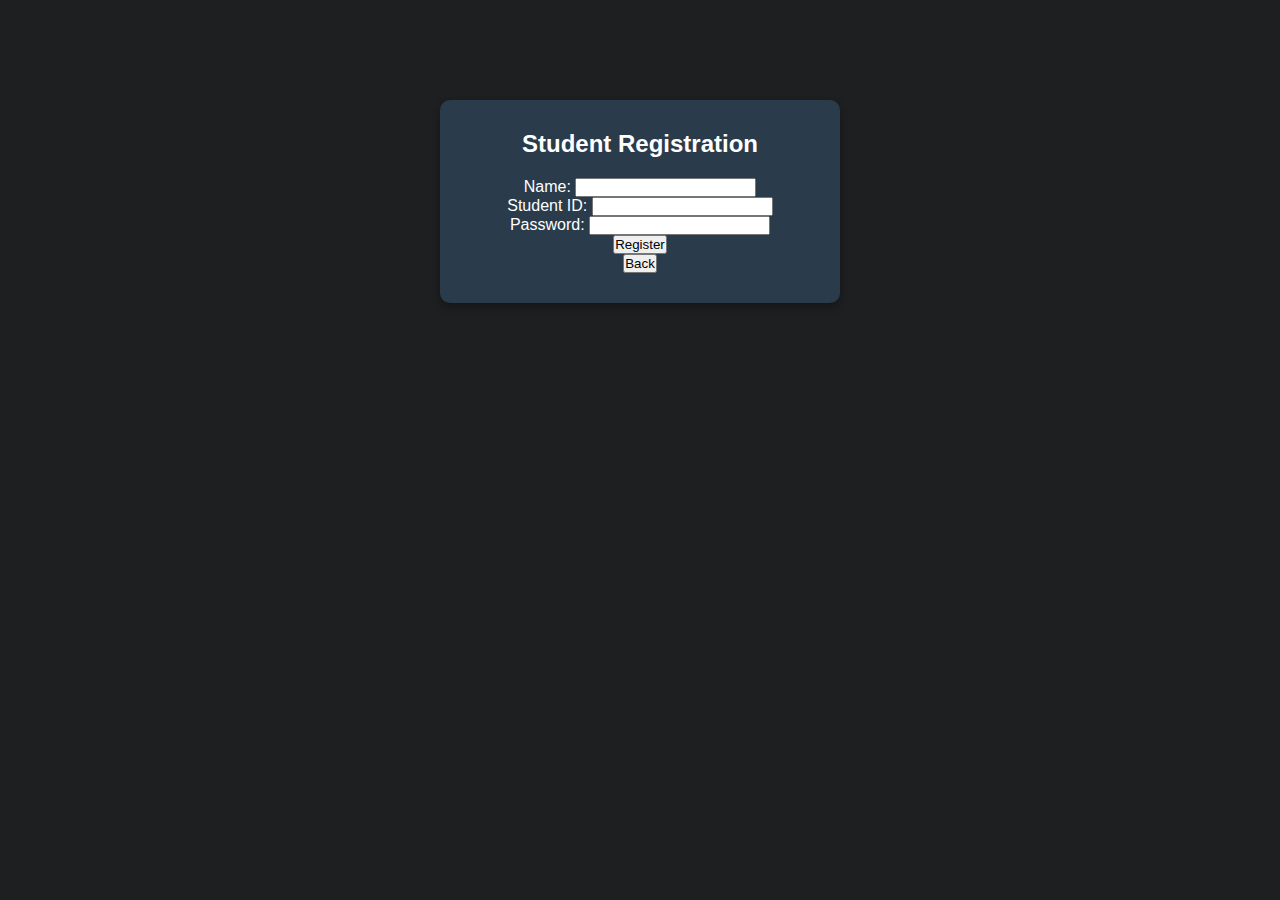
<file: public/register.html>
<!DOCTYPE html>
<html lang="en">
<head>
    <meta charset="UTF-8">
    <meta name="viewport" content="width=device-width, initial-scale=1.0">
    <title>Student Registration</title>
    <link rel="stylesheet" href="style.css">
</head>
<body>
    <div class="entry-container">
        <h2>Student Registration</h2>
        <form id="registerForm" onsubmit="registerStudent(event)">
            <label for="studentName">Name:</label>
            <input type="text" id="studentName" required><br>

            <label for="studentID">Student ID:</label>
            <input type="text" id="studentID" required><br>

            <label for="password">Password:</label>
            <input type="password" id="password" required><br>

            <button type="submit">Register</button>
        </form>
        <button onclick="window.location.href='index.html'">Back</button>
    </div>
    <script src="script.js"></script>
</body>
</html>
</file>
<file: public/style.css>
/* General Reset */
* {
    margin: 0;
    padding: 0;
    box-sizing: border-box;
}

/* Body and Background */
body {
    font-family: Arial, sans-serif;
    background-color: #1d1f21;
    color: white;
    height: 100vh;
    overflow: hidden;
    display: flex;
    flex-direction: column;
}

/* Video Background */
#backgroundVideo {
    position: fixed;
    top: 0;
    left: 0;
    width: 100%;
    height: 100%;
    object-fit: cover;
    z-index: -1;
}

/* Header */
.dashboard-header {
    display: flex;
    justify-content: space-between;
    align-items: center;
    background-color: rgba(44, 62, 80, 0.9);
    padding: 10px 20px;
    width: 100%;
    box-shadow: 0px 4px 6px rgba(0, 0, 0, 0.3);
}

.logo {
    display: flex;
    align-items: center;
    gap: 10px;
}

.logo img.dashboard-icon {
    width: 50px;
    height: 50px;
}

.header-buttons {
    display: flex;
    gap: 15px;
}

.home-button, .btn-logout {
    padding: 10px 20px;
    font-size: 1rem;
    color: white;
    border: none;
    border-radius: 5px;
    cursor: pointer;
    transition: background-color 0.3s ease;
}

.home-button {
    background-color: #1abc9c;
}

.btn-logout {
    background-color: #e74c3c;
}

.home-button:hover {
    background-color: #16a085;
}

.btn-logout:hover {
    background-color: #c0392b;
}

/* Main Content */
.dashboard-main {
    display: flex;
    flex-direction: column;
    align-items: center;
    justify-content: center;
    padding: 20px;
    text-align: center;
    z-index: 1;
}

.dashboard-main h2 {
    font-size: 2rem;
    margin-bottom: 20px;
}

/* Levels Buttons */
.levels-container {
    display: flex;
    gap: 20px;
    justify-content: center;
    flex-wrap: wrap;
}

.level-button {
    background-color: #1abc9c;
    color: white;
    font-size: 1.2rem;
    padding: 15px 30px;
    border: none;
    border-radius: 5px;
    cursor: pointer;
    transition: transform 0.2s, background-color 0.3s;
}

.level-button:hover {
    background-color: #16a085;
    transform: scale(1.05);
}

/* Dynamic Content */
.level-content {
    background-color: rgba(255, 255, 255, 0.9);
    color: #2c3e50;
    padding: 20px;
    border-radius: 10px;
    margin-top: 20px;
    max-height: 400px;
    overflow-y: auto;
    box-shadow: 0px 4px 8px rgba(0, 0, 0, 0.3);
    width: 100%;
    text-align: left;
}


/* Global Styles */
body {
    font-family: Arial, sans-serif;
    margin: 0;
    padding: 0;
    background-color: #1d1f21;
    color: white;
    display: flex;
    flex-direction: column;
    align-items: center;
    overflow-y: auto; /* Allow scrolling */
}

/* Video Background */
#backgroundVideo {
    position: fixed;
    top: 0;
    left: 0;
    width: 100%;
    height: 100%;
    object-fit: cover;
    z-index: -1;
}

/* Header Styles */
header {
    display: flex;
    justify-content: space-between;
    align-items: center;
    background-color: rgba(44, 62, 80, 0.9); /* Semi-transparent for video visibility */
    padding: 10px 20px;
    color: white;
    width: 100%;
    box-shadow: 0px 4px 6px rgba(0, 0, 0, 0.3);
    
    z-index: 2; /* Keeps it above the video */
}

.logo {
    display: flex;
    align-items: center;
}

.logo img {
    width: 50px;
    height: 50px;
    margin-right: 10px;
}

.admin-profile {
    display: flex;
    align-items: center;
    gap: 10px;
}

#welcomeMessage {
    font-size: 1.2rem;
    font-weight: bold;
    color: #ecf0f1;
}




.btn-logout {
    background-color: red;
    color: white;
    border: none;
    padding: 10px 15px;
    border-radius: 5px;
    cursor: pointer;
    font-size: 16px;
    transition: background-color 0.3s ease;
}

.btn-logout:hover {
    background-color: #c0392b;
}

/* Navigation Bar */
.top-nav {
    display: flex;
    justify-content: space-around;
    align-items: center;
    background-color: rgba(52, 73, 94, 0.9); /* Semi-transparent for video visibility */
    padding: 10px;
    width: 100%;
    z-index: 2; /* Keeps it above the video */
}

.top-nav ul {
    list-style: none;
    display: flex;
    margin: 0;
    padding: 0;
    justify-content: space-around;
    width: 100%;
}

.top-nav ul li {
    padding: 10px 20px;
    color: white;
    font-size: 16px;
    cursor: pointer;
    background-color: #1abc9c;
    border-radius: 5px;
    transition: background-color 0.3s ease, transform 0.2s ease;
    text-align: center;
}

.top-nav ul li:hover {
    background-color: #16a085;
    transform: scale(1.05);
}

/* Main Content Area */
.main-content {
    margin-top: 80px; /* Adjust for the navigation bar */
    padding: 20px;
    background-color: rgba(0, 0, 0, 0.6); /* Subtle semi-transparent black */
    color: white; /* Updated to ensure readability */
    border-radius: 8px;
    min-height: calc(100vh - 150px);
    box-shadow: 0px 4px 6px rgba(224, 34, 34, 0.3);
    z-index: 1;
}


/* Dashboard Widgets */
.dashboard-widgets {
    display: flex;
    justify-content: space-around;
    flex-wrap: wrap; /* Makes it responsive */
    margin-top: 20px;
}

.widget {
    background: white;
    color: #34495e;
    padding: 15px;
    border-radius: 10px;
    text-align: center;
    box-shadow: 0 4px 8px rgba(0, 0, 0, 0.2); /* Shadow for depth */
    flex: 1;
    margin: 10px;
    max-width: 300px; /* Ensures widgets don't stretch too far */
}

.widget h3 {
    font-size: 1.2rem;
    color: #2c3e50;
}

.widget p {
    font-size: 1.5rem;
    color: #27ae60;
    font-weight: bold;
}

/* Login and Registration Forms */
.login-container, .entry-container {
    background-color: rgba(44, 62, 80, 0.9); /* Semi-transparent background */
    padding: 30px;
    border-radius: 10px;
    box-shadow: 0px 4px 8px rgba(0, 0, 0, 0.3);
    margin-top: 100px;
    text-align: center;
    max-width: 400px;
    width: 90%;
    z-index: 2;
}

.login-container h2, .entry-container h2 {
    margin-bottom: 20px;
    color: white;
}

.form-group {
    margin-bottom: 20px;
    text-align: left;
}

.form-group label {
    display: block;
    font-weight: bold;
    margin-bottom: 5px;
}

.form-group input {
    width: 100%;
    padding: 10px;
    border: 1px solid #ccc;
    border-radius: 5px;
    font-size: 14px;
}

.btn-primary {
    padding: 10px 20px;
    font-size: 16px;
    color: white;
    background-color: #1abc9c;
    border: none;
    border-radius: 5px;
    cursor: pointer;
    transition: background-color 0.3s ease;
}

.btn-primary:hover {
    background-color: #16a085;
}

.btn-secondary {
    padding: 10px 20px;
    font-size: 16px;
    color: #2c3e50;
    background-color: #ecf0f1;
    border: none;
    border-radius: 5px;
    cursor: pointer;
    margin-top: 10px;
}

.btn-secondary:hover {
    background-color: #bdc3c7;
}

/* Level Buttons for Student Dashboard */
.levels button {
    margin: 10px;
    padding: 15px;
    font-size: 18px;
    background-color: #1abc9c;
    border: none;
    border-radius: 5px;
    cursor: pointer;
    transition: background-color 0.3s ease, transform 0.2s ease;
}

.levels button:hover {
    background-color: #16a085;
    transform: scale(1.05);
}

/* Responsive Design */
@media (max-width: 768px) {
    .top-nav ul {
        flex-direction: column;
    }

    .top-nav ul li {
        margin-bottom: 10px;
    }

    .dashboard-widgets {
        flex-direction: column;
        align-items: center;
    }

    .widget {
        width: 90%;
    }
}
/* Tutorial Section Styles */
.level-content {
    background-color: rgba(255, 255, 255, 0.9); /* Light semi-transparent white */
    color: #2c3e50;
    padding: 20px;
    border-radius: 10px;
    box-shadow: 0px 4px 8px rgba(0, 0, 0, 0.2);
    margin-top: 20px;
    max-height: 70vh; /* Restrict height for long content */
    overflow-y: auto; /* Enable scrolling */
}


.level-content h2 {
    font-size: 2rem;
    margin-bottom: 10px;
}

.level-content p.subtitle {
    font-size: 1.2rem;
    margin-bottom: 20px;
}

.tutorial-image, .section-image {
    width: 100%;
    height: auto;
    border-radius: 10px;
    margin: 20px 0;
}

.interactive-section {
    margin-top: 20px;
    display: flex;
    gap: 10px;
    flex-wrap: wrap;
}

.interactive-section button {
    background-color: #1abc9c;
    color: white;
    padding: 10px 20px;
    border: none;
    border-radius: 5px;
    cursor: pointer;
    transition: background-color 0.3s, transform 0.2s;
}

.interactive-section button:hover {
    background-color: #16a085;
    transform: scale(1.05);
}

.event-details {
    margin-top: 20px;
    padding: 15px;
    background-color: rgba(255, 255, 255, 0.1);
    border-radius: 5px;
}


/* Restrict image size for tutorial and sections */
img, .tutorial-image, .section-image {
    width: 100%;
    max-width: 500px; /* Limit the image width */
    height: auto;
    display: block;
    margin: 20px auto; /* Center images */
    border-radius: 10px; /* Add a slight rounded border */
    box-shadow: 0px 4px 8px rgba(0, 0, 0, 0.3); /* Add depth */
}

/* Specific styles for smaller screen sizes */
@media (max-width: 768px) {
    img, .tutorial-image, .section-image {
        max-width: 90%; /* Reduce size on smaller screens */
    }
}
</file>
